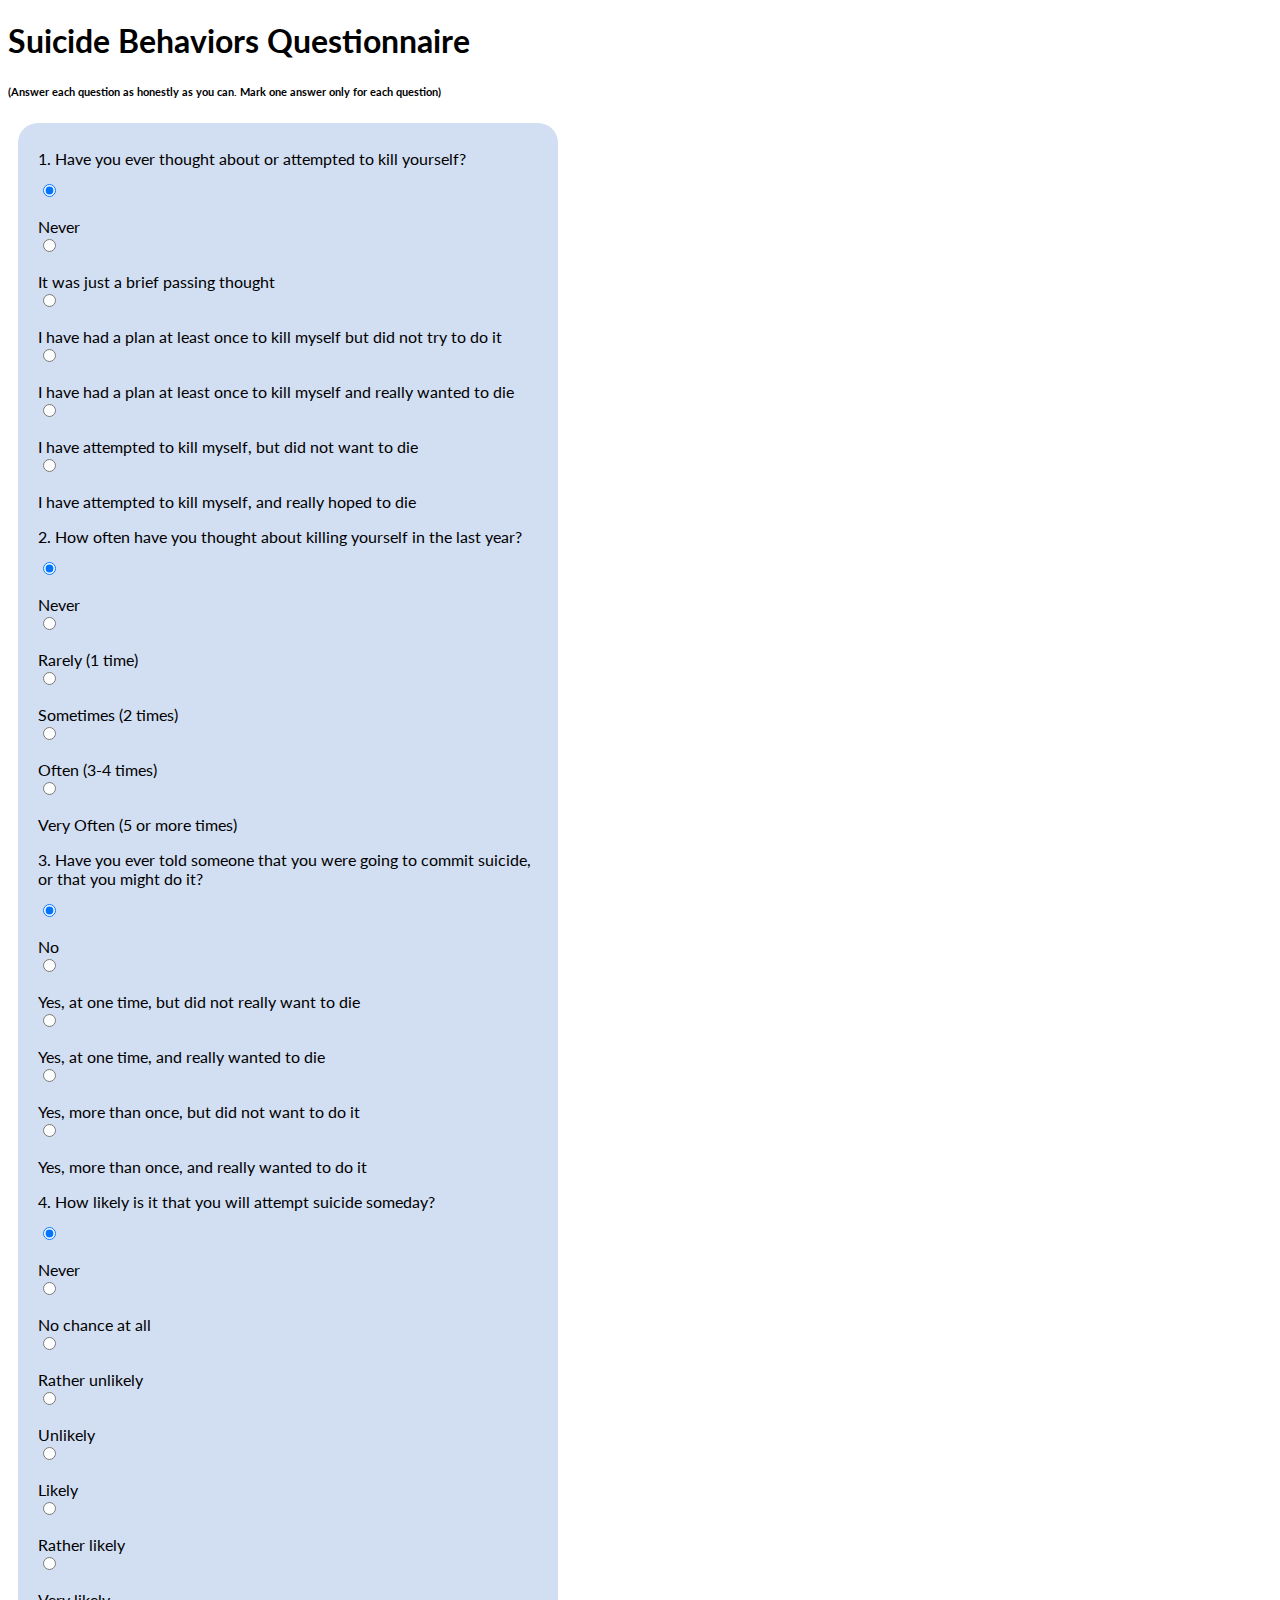
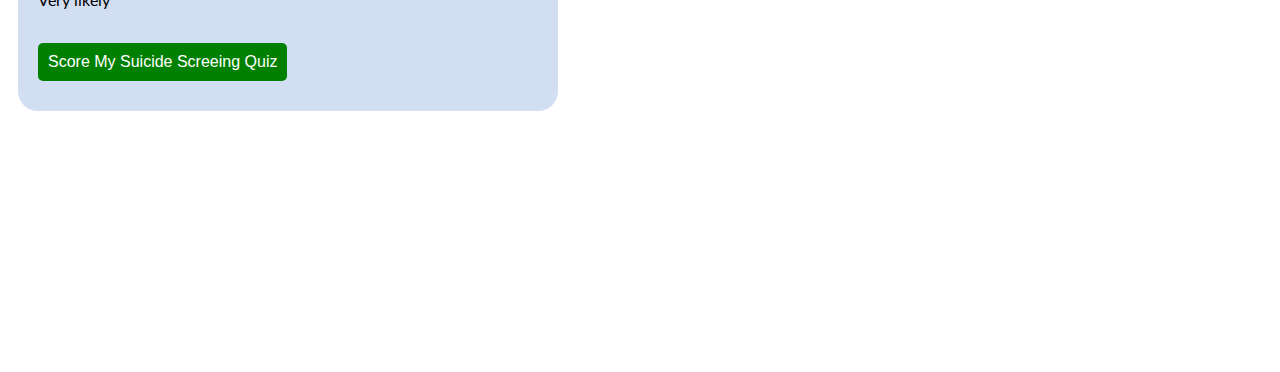
<file: index.html>
<!DOCTYPE html>
<html>
    <head>
        <title>Suicide Risk Assessment</title>
        <link href ="style.css" rel ="stylesheet">
        <link href="https://fonts.googleapis.com/css?family=Lato" rel="stylesheet">
        <script src = "main.js"></script>
        
    </head>
        <body>
        <h1>Suicide Behaviors Questionnaire</h1>
        <h6>(Answer each question as honestly as you can. Mark one answer only for each question)</h6>
        <form id= "quiz" name="quiz">
            <p class="questions">1. Have you ever thought about or attempted to kill yourself? </p>
            <input type ="radio" id="mc" name="question1" value="1" checked>Never<br>
            <input type ="radio" id="mc" name="question1" value="2">It was just a brief passing thought<br>
            <input type ="radio" id="mc" name="question1" value="3">I have had a plan at least once to kill myself but did not try to do it<br>
            <input type ="radio" id="mc" name="question1" value="3">I have had a plan at least once to kill myself and really wanted to die<br>
            <input type ="radio" id="mc" name="question1" value="4">I have attempted to kill myself, but did not want to die<br>
            <input type ="radio" id="mc" name="question1" value="4">I have attempted to kill myself, and really hoped to die<br>

            <p class="questions">2. How often have you thought about killing yourself in the last year? </p>
            <input type ="radio" id="mc" name="question2" value="1" checked >Never<br>
            <input type ="radio" id="mc" name="question2" value="2">Rarely (1 time)<br>
            <input type ="radio" id="mc" name="question2" value="2">Sometimes (2 times)<br>
            <input type ="radio" id="mc" name="question2" value="3">Often (3-4 times)<br>
            <input type ="radio" id="mc" name="question2" value="3">Very Often (5 or more times)<br>

            <p class="questions">3. Have you ever told someone that you were going to commit suicide, or that you might do it?</p>
            <input type ="radio" id="mc" name="question3" value="1" checked>No<br>
            <input type ="radio" id="mc" name="question3" value="2">Yes, at one time, but did not really want to die<br>
            <input type ="radio" id="mc" name="question3" value="2">Yes, at one time, and really wanted to die<br>
            <input type ="radio" id="mc" name="question3" value="3">Yes, more than once, but did not want to do it<br>
            <input type ="radio" id="mc" name="question3" value="3">Yes, more than once, and really wanted to do it<br>

            <p class="questions">4. How likely is it that you will attempt suicide someday?</p>
            <input type ="radio" id="mc" name="question4" value="0"checked>Never<br>
            <input type ="radio" id="mc" name="question4" value="1">No chance at all<br>
            <input type ="radio" id="mc" name="question4" value="2">Rather unlikely<br>
            <input type ="radio" id="mc" name="question4" value="3">Unlikely<br>
            <input type ="radio" id="mc" name="question4" value="4"> Likely<br>
            <input type ="radio" id="mc" name="question4" value="5">Rather likely<br>
            <input type ="radio" id="mc" name="question4" value="6">Very likely<br>
            <br>

            <input id = "button" type = "button" value = "Score My Suicide Screeing Quiz" onclick = "check();">


        </form>

        <div id = "after_submit">
            <p id = "message"></p>
            <p id = "number_correct"></p>
            <img id = "picture">
        </div>

        </body>
    
</html>
</file>
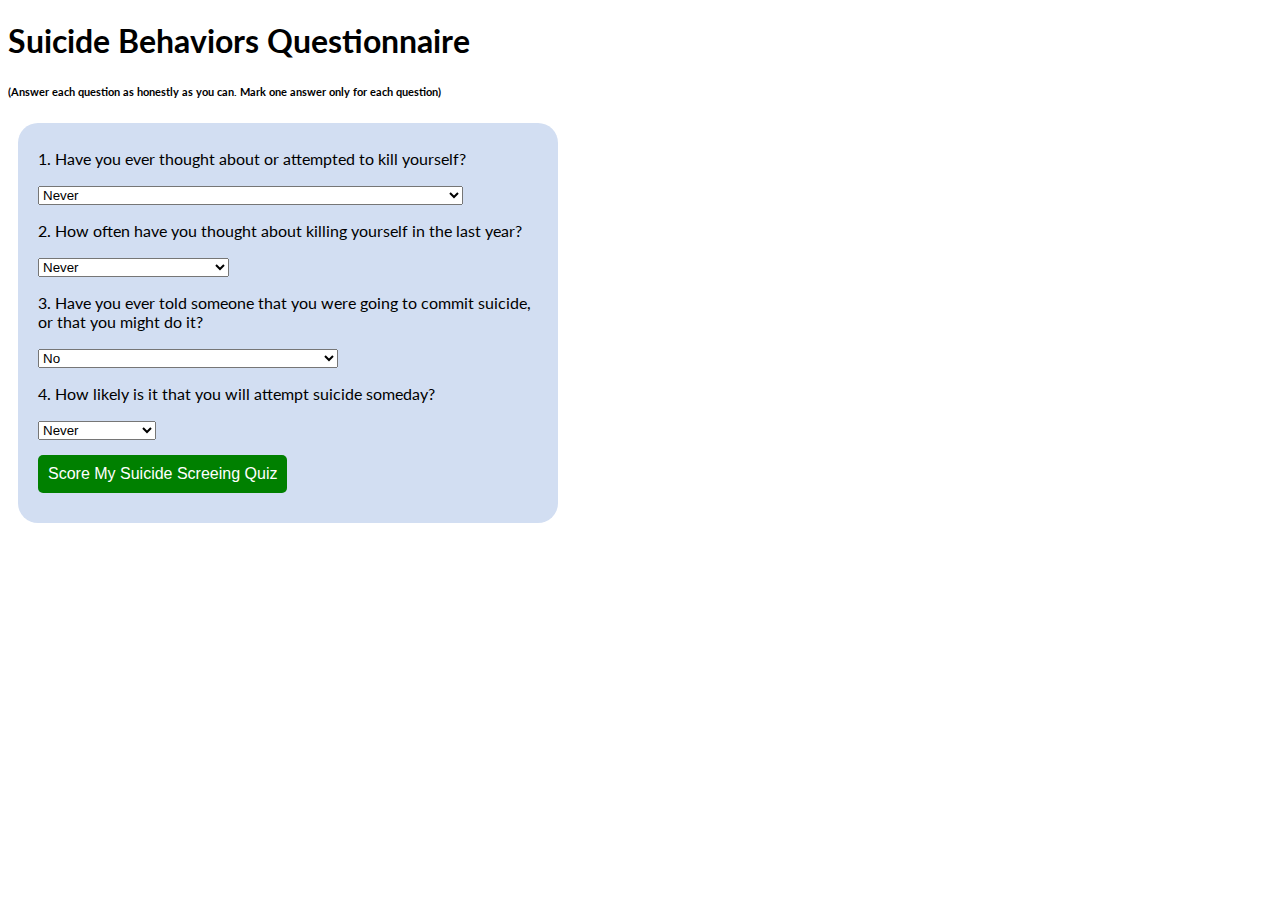
<file: index1.html>
<!DOCTYPE html>
<html>
    <head>
        <title>Suicide Risk Assessment</title>
        <link href ="style.css" rel ="stylesheet">
        <link href="https://fonts.googleapis.com/css?family=Lato" rel="stylesheet">
        <script src = "main.js"></script>
        
    </head>
        <body>
        <h1>Suicide Behaviors Questionnaire</h1>
        <h6>(Answer each question as honestly as you can. Mark one answer only for each question)</h6>
        <form id= "quiz" name="quiz">
            <p class="questions">1. Have you ever thought about or attempted to kill yourself? </p>
            <select name="question1">
            <option name="question1" value="1" checked>Never</option><br>
            <option name="question1" value="2">It was just a brief passing thought</option><br>
            <option name="question1" value="3">I have had a plan at least once to kill myself but did not try to do it</option><br>
            <option name="question1" value="3">I have had a plan at least once to kill myself and really wanted to die</option><br>
            <option name="question1" value="4">I have attempted to kill myself, but did not want to die</option><br>
            <option name="question1" value="4">I have attempted to kill myself, and really hoped to die</option><br>
             </select>
            <p class="questions">2. How often have you thought about killing yourself in the last year? </p>
            <select name="question2">
            <option  name="question2" value="1" checked >Never</option><br>
            <option  name="question2" value="2">Rarely (1 time)</option><br>
            <option  name="question2" value="2">Sometimes (2 times)</option><br>
            <option  name="question2" value="3">Often (3-4 times)</option><br>
            <option  name="question2" value="3">Very Often (5 or more times)</option><br>
            </select>
            <p class="questions">3. Have you ever told someone that you were going to commit suicide, or that you might do it?</p>
            <select name="question3">
            <option name="question3" value="1" checked>No</option><br>
            <option  name="question3" value="2">Yes, at one time, but did not really want to die</option><br>
            <option  name="question3" value="2">Yes, at one time, and really wanted to die</option><br>
            <option  name="question3" value="3">Yes, more than once, but did not want to do it</option><br>
            <option  name="question3" value="3">Yes, more than once, and really wanted to do it</option><br>
            </select>
            
            <p class="questions">4. How likely is it that you will attempt suicide someday?</p>
            <select name="question4">
            <option  name="question4" value="0"checked>Never</option><br>
            <option  name="question4" value="1">No chance at all</option><br>
            <option  name="question4" value="2">Rather unlikely</option><br>
            <option  name="question4" value="3">Unlikely</option><br>
            <option  name="question4" value="4"> Likely</option><br>
            <option  name="question4" value="5">Rather likely</option><br>
            <option name="question4" value="6">Very likely</option><br>
            </select>
            <br>

            <input id = "button" type = "button" value = "Score My Suicide Screeing Quiz" onclick = "check();">


        </form>

        <div id = "after_submit">
            <p id = "message"></p><br>
            <p id="sensitivity_message"></p><br>
            <span id = "number_correct"></span><br>
            <img id = "picture">
        </div>

        </body>
    
</html>
</file>
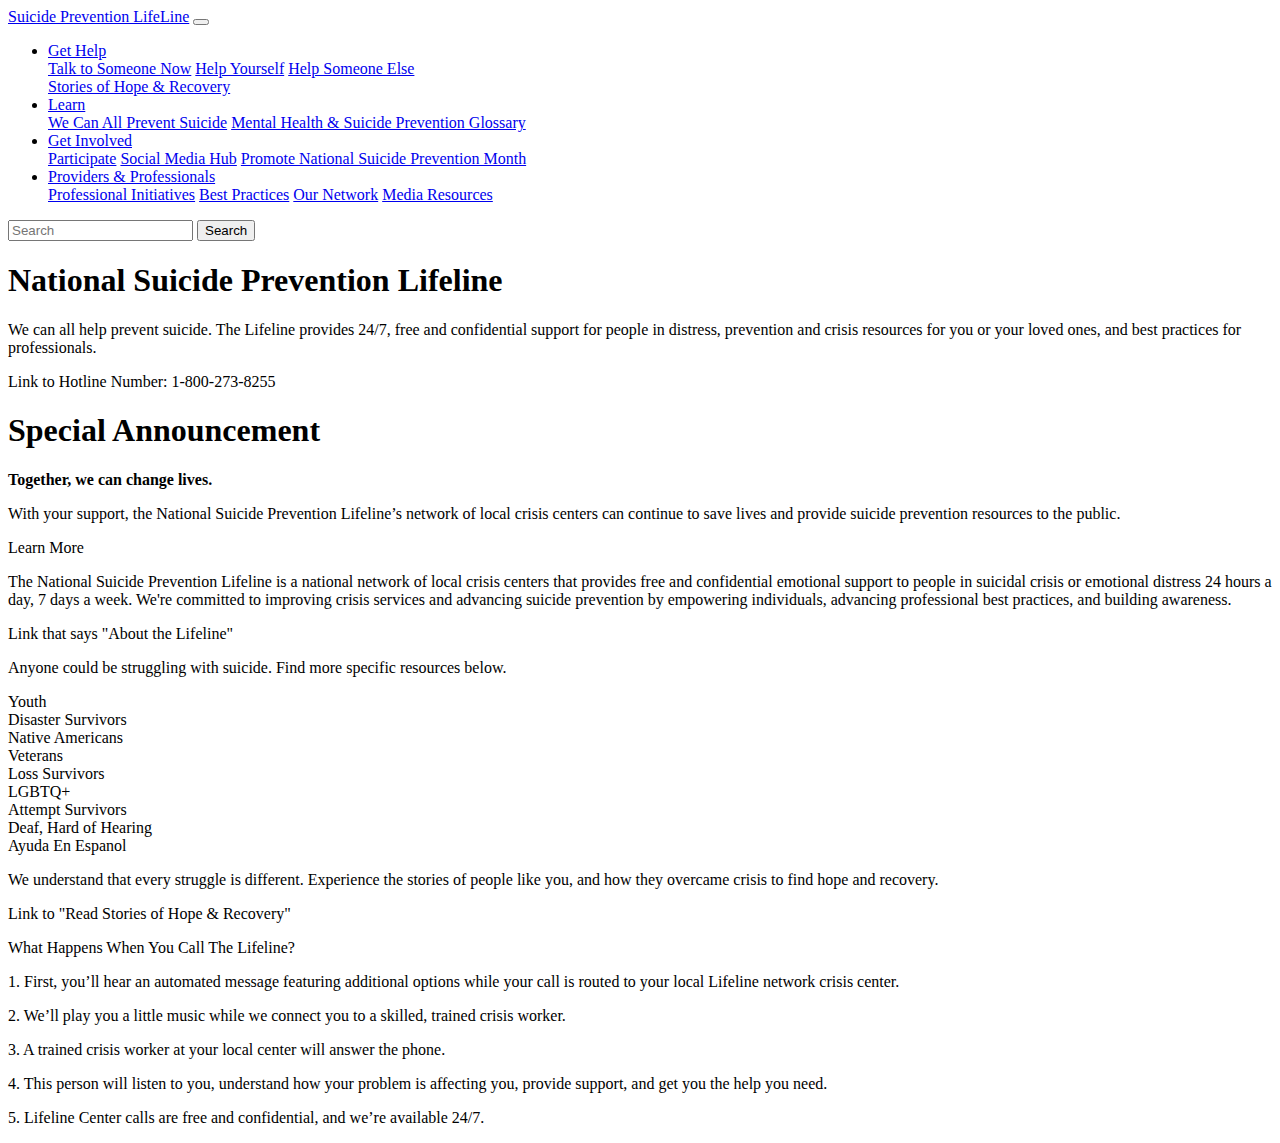
<file: suicide.html>
<!doctype html>
<html lang="en">
  <head>
    <!-- Required meta tags -->
    <meta charset="utf-8">
    <meta name="viewport" content="width=device-width, initial-scale=1, shrink-to-fit=no">

    <!-- Bootstrap CSS -->
    <link rel="stylesheet" href="https://maxcdn.bootstrapcdn.com/bootstrap/4.0.0-beta.3/css/bootstrap.min.css" integrity="sha384-Zug+QiDoJOrZ5t4lssLdxGhVrurbmBWopoEl+M6BdEfwnCJZtKxi1KgxUyJq13dy" crossorigin="anonymous">

    <title>Suicide Prevention LifeLine</title>
  </head>
  
 <nav class="navbar navbar-expand-lg navbar-light bg-light">
  <a class="navbar-brand" href="#">Suicide Prevention LifeLine</a>
  <button class="navbar-toggler" type="button" data-toggle="collapse" data-target="#navbarSupportedContent" aria-controls="navbarSupportedContent" aria-expanded="false" aria-label="Toggle navigation">
    <span class="navbar-toggler-icon"></span>
  </button>

  <div class="collapse navbar-collapse" id="navbarSupportedContent">
    <ul class="navbar-nav mr-auto">
      
      <li class="nav-item dropdown">
        <a class="nav-link dropdown-toggle active" href="#" id="navbarDropdown" role="button" data-toggle="dropdown" aria-haspopup="true" aria-expanded="false">
		Get Help
        </a>
        <div class="dropdown-menu" aria-labelledby="navbarDropdown">
          <a class="dropdown-item" href="#">Talk to Someone Now</a>
          <a class="dropdown-item" href="#">Help Yourself</a>
          <a class="dropdown-item" href="#">Help Someone Else</a>
          <div class="dropdown-divider"></div>
          <a class="dropdown-item" href="#">Stories of Hope & Recovery</a>

        </div>
      </li>
      
      <li class="nav-item dropdown">
        <a class="nav-link dropdown-toggle" href="#" id="navbarDropdown" role="button" data-toggle="dropdown" aria-haspopup="true" aria-expanded="false">
        Learn
        </a>
        <div class="dropdown-menu" aria-labelledby="navbarDropdown">
        	<a class="dropdown-item" href="#">We Can All Prevent Suicide</a>
        	<a class="dropdown-item" href="#">Mental Health & Suicide Prevention Glossary</a>
        </div>
      </li>
      
      <li class="nav-item dropdown">
        <a class="nav-link dropdown-toggle" href="#" id="navbarDropdown" role="button" data-toggle="dropdown" aria-haspopup="true" aria-expanded="false">
          Get Involved
        </a>
        <div class="dropdown-menu" aria-labelledby="navbarDropdown">
          <a class="dropdown-item" href="#">Participate</a>
          <a class="dropdown-item" href="#">Social Media Hub</a>
          <a class="dropdown-item" href="#">Promote National Suicide Prevention Month</a>
        </div>
      </li>
      
      <li class="nav-item dropdown">
        <a class="nav-link dropdown-toggle" href="#" id="navbarDropdown" role="button" data-toggle="dropdown" aria-haspopup="true" aria-expanded="false">
		Providers & Professionals        
		</a>
        <div class="dropdown-menu" aria-labelledby="navbarDropdown">
          <a class="dropdown-item" href="#">Professional Initiatives</a>
          <a class="dropdown-item" href="#">Best Practices</a>
          <a class="dropdown-item" href="#">Our Network</a>
          <a class="dropdown-item" href="#">Media Resources</a>
        </div>
      </li>
      
    </ul>
    <form class="form-inline my-2 my-lg-0">
      <input class="form-control mr-sm-2" type="search" placeholder="Search" aria-label="Search">
      <button class="btn btn-outline-success my-2 my-sm-0" type="submit">Search</button>
    </form>
  </div>
</nav>
  
  <body>
  <div>
	  <h1>National Suicide Prevention Lifeline</h1>
	  <p>We can all help prevent suicide. The Lifeline provides 24/7, free and confidential support for people in distress, prevention and crisis resources for you or your loved ones, and best practices for professionals.</p>
	  <p>Link to Hotline Number: 1-800-273-8255</p>
  </div>
  
  <div>
	  <div><h1>Special Announcement</h1></div>  
  <div>
	  <b>Together, we can change lives.</b>
	  <p>With your support, the National Suicide Prevention Lifeline’s network of local crisis centers can continue to save lives and provide suicide prevention resources to the public.</p>
	  <p>Learn More</p>
  </div>

  <div>
	  <p>The National Suicide Prevention Lifeline is a national network of local crisis centers that provides free and confidential emotional support to people in suicidal crisis or emotional distress 24 hours a day, 7 days a week. We're committed to improving crisis services and advancing suicide prevention by empowering individuals, advancing professional best practices, and building awareness.</p>
	  <p>Link that says "About the Lifeline"</p>
  </div>

  <div>
	  <p>Anyone could be struggling with suicide. Find more specific resources below.</p>  
	  <div>Youth</div>
	  <div>Disaster Survivors</div>
	  <div>Native Americans</div>
	  <div>Veterans</div>
	  <div>Loss Survivors</div>
	  <div>LGBTQ+</div>
	  <div>Attempt Survivors</div>
	  <div>Deaf, Hard of Hearing</div>
	  <div>Ayuda En Espanol</div>
  </div>
  
  <div>
	  <p>We understand that every struggle is different. Experience the stories of people like you, and how they overcame crisis to find hope and recovery.</p>
	  <p>Link to "Read Stories of Hope & Recovery"</p>
  </div>

  <div>
  <p>What Happens When You Call The Lifeline?</p>
  <p>1. First, you’ll hear an automated message featuring additional options while your call is routed to your local Lifeline network crisis center.</p>
  <p>2. We’ll play you a little music while we connect you to a skilled, trained crisis worker.</p>
  <p>3. A trained crisis worker at your local center will answer the phone.</p>
  <p>4. This person will listen to you, understand how your problem is affecting you, provide support, and get you the help you need.</p>
  <p>5. Lifeline Center calls are free and confidential, and we’re available 24/7.</p>


  </div>

  </div>
    <!-- Optional JavaScript -->
    <!-- jQuery first, then Popper.js, then Bootstrap JS -->
    <script src="https://code.jquery.com/jquery-3.2.1.slim.min.js" integrity="sha384-KJ3o2DKtIkvYIK3UENzmM7KCkRr/rE9/Qpg6aAZGJwFDMVNA/GpGFF93hXpG5KkN" crossorigin="anonymous"></script>
    <script src="https://cdnjs.cloudflare.com/ajax/libs/popper.js/1.12.9/umd/popper.min.js" integrity="sha384-ApNbgh9B+Y1QKtv3Rn7W3mgPxhU9K/ScQsAP7hUibX39j7fakFPskvXusvfa0b4Q" crossorigin="anonymous"></script>
    <script src="https://maxcdn.bootstrapcdn.com/bootstrap/4.0.0-beta.3/js/bootstrap.min.js" integrity="sha384-a5N7Y/aK3qNeh15eJKGWxsqtnX/wWdSZSKp+81YjTmS15nvnvxKHuzaWwXHDli+4" crossorigin="anonymous"></script>
  </body>
</html>
</file>
<file: style.css>
body {
	font-family: 'Lato', sans-serif;
}



#quiz {
	margin-left: 10px;
	background: #d2def2;
	padding: 10px 20px 10px 20px;
	width: 500px;
	border-radius: 20px;
	
}

input {
	margin-bottom: 20px;
	display: block;
}

#button {
	background: green;
	border: none;
	border-radius: 5px;
	padding: 10px;
	color: white;
	font-size: 16px;
	transition-duration: .5s;
	margin-top: 15px;
}



#button:hover {
	background: white;
	border: 1px solid green;
	color: black;
	cursor: pointer;

}

#after_submit {
	visibility: hidden;
	background:whitesmoke;
	padding: 10px 20px 10px 20px;
	width: 500px;
	border-radius: 20px;
	margin-top: 15px;
	font-size: 15px;


}

#picture {
	width: 300px;
	height: 200px;
}
</file>
